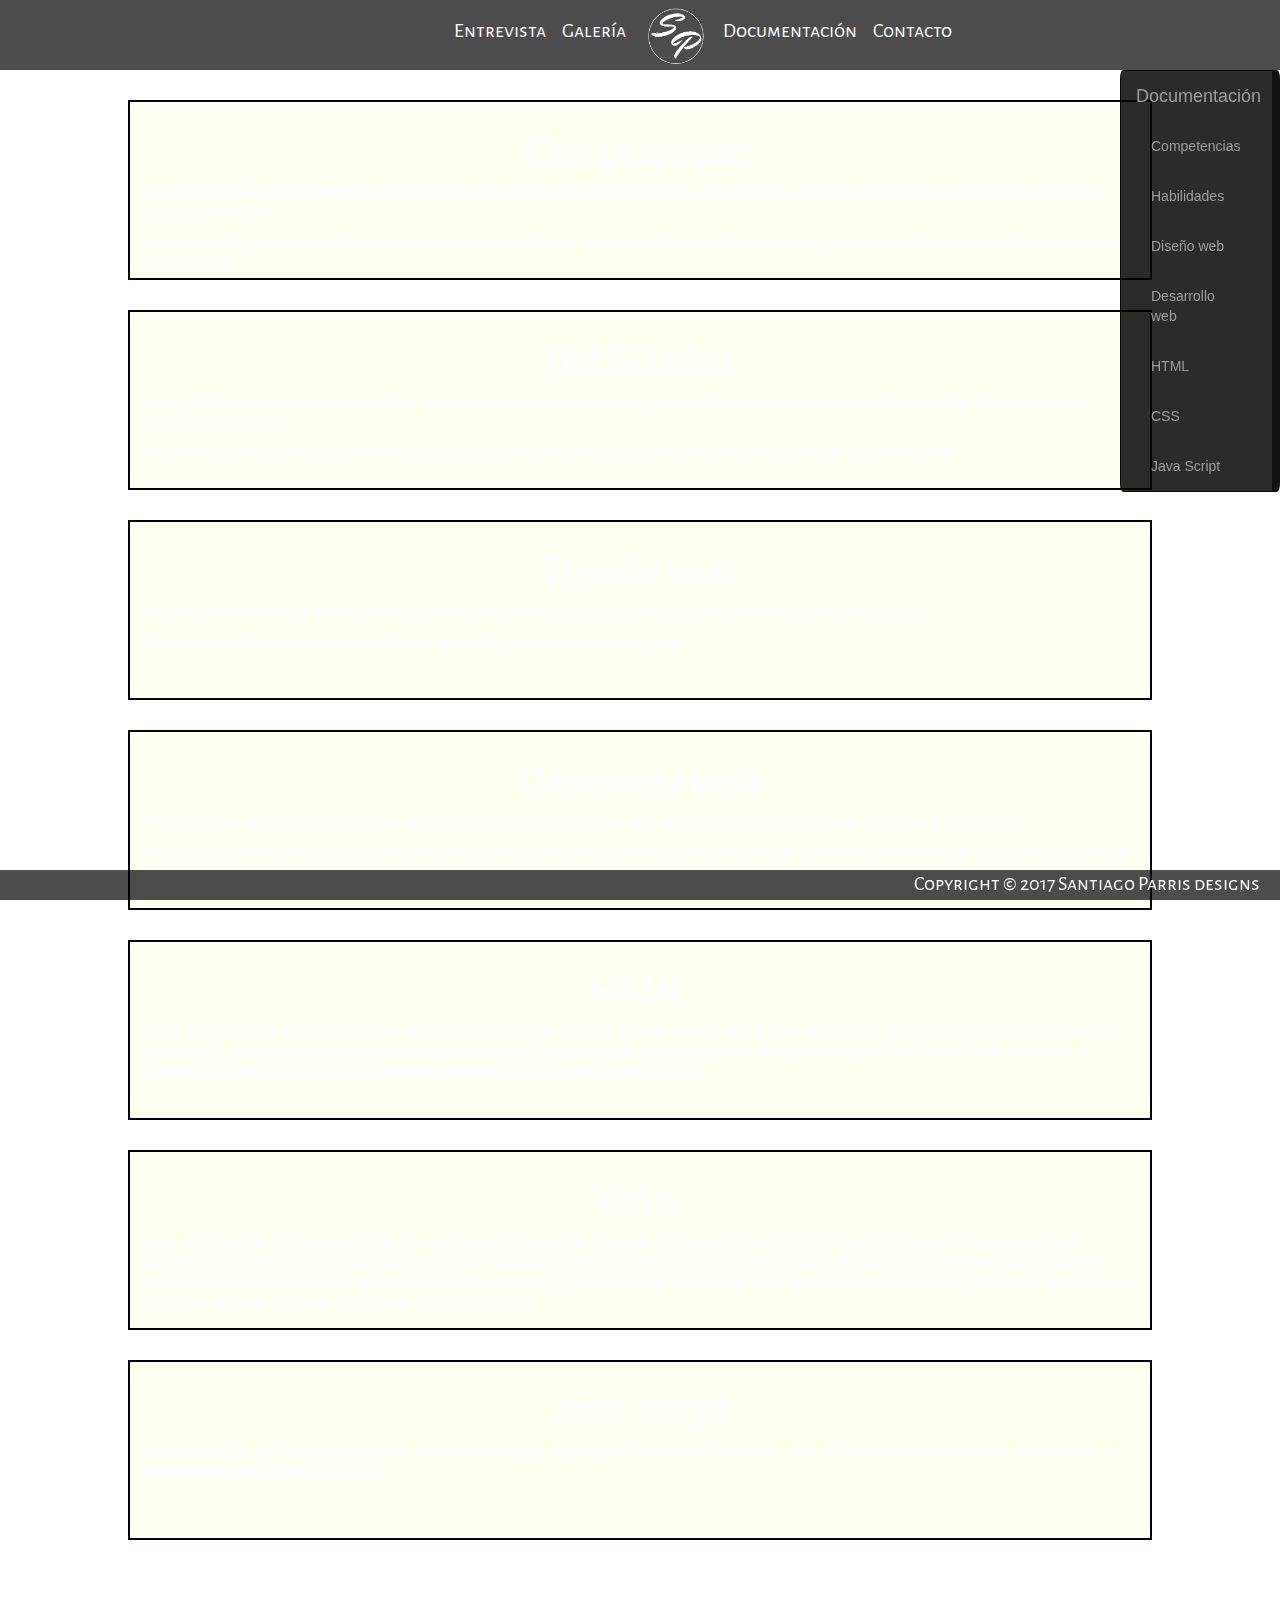
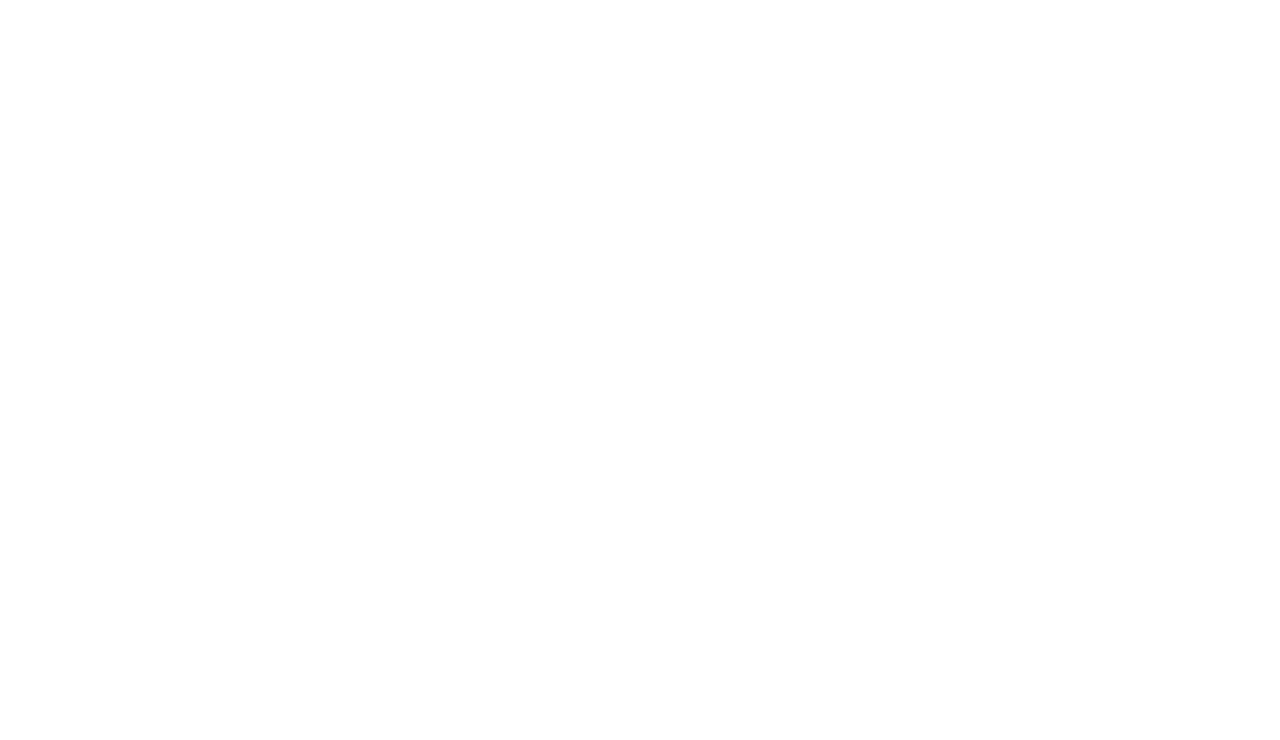
<file: Document.html>
<!DOCTYPE html>
<html>
  <head>
    <meta charset="utf-8">
    <title>Documentación</title>
    <link rel="stylesheet" href="https://maxcdn.bootstrapcdn.com/bootstrap/3.3.7/css/bootstrap.min.css">
    <link rel="stylesheet" href="estilos.css">
    <link rel="stylesheet" href="estilosscroll.css">

    <link href="https://fonts.googleapis.com/css?family=Alegreya+Sans+SC" rel="stylesheet">
  </head>
  <body  data-spy="scroll" data-target=".navbar" data-offset="50">
    <nav class="barra">
      <div class="costado">

        <a href="Entrevista.html">Entrevista</a>
        <a href="Galeria.html">Galería</a>
        <a id="noborder" href="index.html"><img src="SP.png" alt="Nombre"></a>
        <a href="Document.html">Documentación</a>
        <a href="Contacto.html">Contacto</a>

      </div>
    </nav>
    <body data-spy="scroll" data-target=".navbar" data-offset="50">

    <nav class="navbar navbar-inverse navbar-cheta">
      <div class="">
        <div class="navbar-header">
            <button type="button" class="navbar-toggle" data-toggle="collapse" data-target="#myNavbar">
              <span class="icon-bar"></span>
              <span class="icon-bar"></span>
              <span class="icon-bar"></span>
          </button>
          <a class="navbar-brand" href="#">Documentación</a>
        </div>
        <div>
          <div class="collapse navbar-collapse" id="myNavbar">
            <ul class="nav navbar-nav">
              <li><a class="blok" href="#section2">Competencias</a></li>
              <li><a href="#section3">Habilidades</a></li>
              <li><a href="#section4">Diseño web</a></li>
              <li><a href="#section5">Desarrollo web</a></li>
              <li><a href="#section6">HTML</a></li>
              <li><a href="#section7">CSS</a></li>
              <li><a href="#section8">Java Script</a></li>
                </ul>
              </li>
            </ul>
          </div>
        </div>
      </div>
    </nav>

    </div>
    <div id="section2" class="container-fluid">
      <h1>Competencias</h1>
      <p>Las competencias son características personales que nos definen, las cuáles obtenemos con el tiempo a través de experiencias y de probar las mismas en situaciones prácticas. </p>
      <p>Si estámos trabajando en un sitio web y se nos presenta un problema, al solucionarlo  demostramos ser competentes en el área de desarrollo web y resolución de problemas. </p>
    </div>
    <div id="section3" class="container-fluid">
      <h1>Habilidades</h1>
      <p>Las habilidades también son características, pero en este caso son innatas, no debemos haber tenído experiencia práctica con estas. Simplemente nos definen como persona.</p>
      <p>Podemos nacer teniendo facilidad con el trabajo/actividades manuales, podríamos decirlo de forma formal como "destreza manual".</p>
    </div>
    <div id="section4" class="container-fluid">
      <h1>Diseño web</h1>
      <p>El diseñador web es aquel que dibuja la página y realiza todo lo visible/gráfico, un diseñador web no necesita saber programar.</p>
      <p>El diseñador utilizará programas como photoshop, illustrator u otros de edición gráfica.</p>
    </div>
    <div id="section5" class="container-fluid">
      <h1>Desarrollo web</h1>
      <p>El desarrollador web es aquel que realiza la parte lógica y estructural del sitio web, necesita obligatoriamente saber programar y utilizar HTML.</p>
      <p>El desarrollador no necesita programas específicos para trabajar, podrá utilizar cualquier editor de textos, por conveniencia se utilizan editores adaptados para programación.</p>
    </div>

    <div id="section6" class="container-fluid">
      <h1>HTML</h1>
      <p>HTML es un lenguaje de marcado el cual sirve para estructurar un sitio web. El texto en él se crea a partir de etiquetas, también llamadas tags, que permiten interconectar diversos conceptos y formatos.Para la escritura de este lenguaje, se crean etiquetas que aparecen especificadas a través de corchetes. El marcado estructural es el que marca la finalidad del texto, aunque no define cómo se verá.</p>
    </div>


      <div id="section7" class="container-fluid">
        <h1>CSS</h1>
        <p>CSS, cascade style sheet es el lenguaje que da estilo a HTML, a través de css se llaman a clases o identificadores definidos en HTML y se les aplican propiedad con sus respectivos modificadores, ejemplo: "background-color" (color del fondo) se le puede aplicar el modificador "red" para hacerlo rojo.
        Los archivos tienen la extensión ".css" y son interpretados por el navegador en forma de cascada (de ahí el nombre), si se editan las propiedades de una clase o id dos o más veces se tomará la que se halla definido mas abajo.</p>
      </div>

      <div id="section8" class="container-fluid">
        <h1>Java Script</h1>
        <p>Con la extensión ".js" el lenguaje javascript es el primer lenguaje lógico que utilizaremos junto a HTML, sirve para dar dinamismo a nuestro sitio web y dar la posibilidad de interacción con el cliente.</p>
      </div>





<p id="space">

    <div class="footer">
      <p>Copyright © 2017 Santiago Parris designs</p>

    </div>
  </body>
  <script src="https://ajax.googleapis.com/ajax/libs/jquery/3.2.1/jquery.min.js"></script>
  <script src="https://maxcdn.bootstrapcdn.com/bootstrap/3.3.7/js/bootstrap.min.js"></script>
  <script src="script.js" charset="utf-8"></script>

</html>
</file>
<file: estilos.css>
body {
  background-image: url(https://i.ytimg.com/vi/R3NkO-GdLBo/maxresdefault.jpg);

}
.barra {
  background-color: rgba(0, 0, 0, 0.7);
  height: 70px;
  width: 100%;
}

.costado {
/*espacio*/
margin-left: 35%;
/*espacio*/
}

#msj{
width: 380px;;
height: 100px;
}

.imagenesgal img{
  width: 65px;
  height: 65px;
    margin:3px;
    margin-bottom: 50px;
}
#linkedin{
  opacity: 0.85;
  width: 73px;
  height: 73px;
}

#skype{
  opacity: 0.85;
}
.enviado{
  display: none;
}

.cuerpocont {
width: 900px;
text-align: center;
margin-left: 20%;
margin-top: 20px;
background-color: rgba(173,216,230, 0.6);
border: solid 6px rgba(255, 255, 255, 0.2);
border-radius: 5%;
}



.texto {
  margin-bottom: 20px;

}

.barra img {
  margin-top: 5px;
  width: 65px;

}
.navbar {
  border-radius: 0;
  position: fixed;
  right: 0;
  z-index: 1030;
}
.barra a {
 color: rgba(255, 255, 255, 1);
 width: 100%;
 font-family: 'Alegreya Sans SC', sans-serif;
 font-size: 20px;
 text-decoration: none;
 position: relative;
 padding: 6px;
}
#noborder {
  border: none;
  padding: 6px;
}
#noborder img:hover {
  border-style: solid;
  border-color: rgba(255, 255, 255, 0);
  border-width: 3px;
  border-radius: 70%;
}
.barra a:hover {
  border-style: solid;
  border-color: rgba(255, 255, 255, 0,8);
  border-width: 1px;
  padding: 5px;
}
.jumbotron {
  text-align: center;
  height: 330px;

}
.imagg {
  width: 180px;
  border-radius: 50%;
  position: absolute;
  left: 40px;
  top: 145px;
  border-color: black;
  border-width: 5px;
  margin-right: 800px;

}
#engflag {
  width: 65px;
  height: 40px;
  cursor:pointer;
}
#espflag {
  width: 65px;
  height: 40px;
  display: none;
  cursor:pointer;
}
#engflag:hover {
  margin: 1px;
  width: 63px;
  height: 38px;
}
#espflag:hover {
  margin:1px;
  width: 63px;
  height: 38px;
}
.elpdf
  {
      position: absolute;
      display: inline-block;
      top: 5px;
      background: rgba(240,240,240,1.0);
      border: 1px solid rgba(0,0,0,1.0);
      text-shadow: none;
      z-index:99;
  }

  .pdfmanto {
        display: none;
        position: absolute;
        width: 100%;
        top: 5px;
        float: left;
        z-index: 98;
        height: 100%;
        background-color: rgba(0,0,0,0.5);


      }
.lead {
  width: 70%;
  margin-left: 170px;
}
.Gal {
  background-color: rgba(0, 0, 0, 0.4);
  position: absolute;
  margin-left: 2.5%;
  margin-left: 2.5%;
  width: 95%;
  height: 120%;
}
.foto {
  margin-top: 10px;
  margin-left: 20px;
  margin-bottom: 24px;
  width: 250px;
}
.fotosmar {
  margin-left: 7%;
}
.foto:hover {
  border: 2px solid black;
}
.button {
    border: none;
    padding: 8px 16px;
    text-align: center;
    text-decoration: none;
    display: inline-block;
    font-size: 16px;
    margin: 4px 2px;
    -webkit-transition-duration: 0.8s;
    transition-duration: 0.8s;
    cursor: pointer;
    background-color: white;
    color: black;
    border: 2px solid #555555;
}
.button:hover {
    background-color: rgba(0, 0, 0, 0.7);
    border: 2px solid white;
    color: white;
}
.display-4 {
  font-size: 30px;
}
.segundo {
  display: none;
  text-align: center;
  text-decoration: none;
}
.segundob {
  display: none;
  text-align: center;
  text-decoration: none;
}
.segundoen {
  display: none;
  text-align: center;
  text-decoration: none;
}
.carru {
  width: 800px;
  height: 500px;
  margin-left: 20%;
}

#especial {
  width: 700px;
  height: 500px;
  margin-left: 20%;
  padding-left: 50px;
  padding-right: 50px;
}

.carousel-indicatorss {
  color: black;
}
.citas {
    background-color: rgba(0, 0, 0, 0.7);
  color: rgb(228,177,38);
  text-align: center;
  font-family: 'Dancing Script', cursive;
  width: 100%;
  height: 100%;
  position: absolute;

}
.citas h1 {
    font-size: 3vw;
    text-shadow: 0 0 3px #000000;
}
.citas p {
    padding-left: 200px;
    font-size: 32px;
    padding-bottom: 120px;
}
.footer {
  font-family: 'Alegreya Sans SC', sans-serif;
  font-size: 20px;
  text-decoration: none;
  float: right;
  position:fixed;
  bottom:0;
  background-color: rgba(0, 0, 0, 0.7);
  width: 100%;
  text-align: right;
  color: white;
  padding-right: 20px;
  font-size: 16;
  height: 30px;
}

.jumbotron {
  margin-top: 30px;
}

a.button.segundob {
  color: black;
}

#noche {
  color: white;
  cursor:pointer;
}

#dia {
  color: white;
  display: none;
  cursor:pointer;
}

.Rita {display: none;}
.Seba {display:none;}
.Santi {display: none;}
.Fabi {display: none;}

.pcon img{
  width: 350px;
  height: 240px;
  border: solid 2px black;
}

.cajacita img{
  width: 240px;
  height: 190px;
}

.pcon{
  height: 400px;
  width: 350px;
  text-align: center;
  color: white;
  margin: 30px;
  position:absolute;
  margin-top: 100px;
  cursor: pointer;
  margin-bottom: 0;
}



.cajacita{
  background-color: rgba(255, 255, 255, 0.1);
  color: white;
  display: none;
  height: 230px;
  font-family: 'Alegreya Sans SC', sans-serif;
  border: solid 2px black;
  width: 244px;
  margin: 30px;
  position:absolute;
  margin-top: 40px;
  text-align: center;
  font-size: 18px;
  cursor: pointer;
}

.cajacita p {
  padding-top: 4px;
}

.rita {
  margin-left: 10%;

}

.seba {
  margin-left: 30%;
}
.santi {
  margin-left: 50%;
}
.fabi {
  margin-left: 70%;
}
.Entrevistas {
  margin-left: 52%;
}
.EntrevistaLaboral {
  margin-left: 24%;
}
.pcon p{
  text-align: center;
  font-size: 6px;
  font-family: 'Spectral SC', serif;
  margin-bottom: 0;
  display: none;

}
.BotonesEnt div:hover {
  border: solid 2px white;
}


.cajafotos {
  width: 40%;
  margin-left: 30%;
  position: absolute;
}

.cajafotos img {
  margin-top: 40px;
  width: 100%;
  border: solid 2px black;
  opacity: 0.73;
  display: none;
}
.consejos {
  background-color: white;
  position: fixed;
  float: left;
  width: 15%;
  margin-left: 75%;
  border: solid 2px black;
  text-align: center;
  margin-top: 20px;
  display: none;
}
.consejos h1{
font-size: 20px;
}
.botones li {
  cursor: pointer;
  text-align: center;
  list-style-type: none;
}
.botones li:hover {
background-color: grey;
padding-right: 35px;
font-weight: bold;
}
</file>
<file: estilosscroll.css>
body {
    position: relative;
}



#space {
   display: block;
   margin: 800px 0;
}

.navbar {
  width: 160px;
  float: right;
  right: 0;
  background-color: rgba(0, 0, 0, 0.83);
  border-right: solid 8.5px rgba(0, 0, 0, 0.6);
  border-radius: 2%;
}
.nav li {
  width: 120px;
}
.container-fluid h1 {
text-align: center;}

.container-fluid {
  margin-top: 30px;
  padding-top:10px;
  height:180px;
  color: white;
  background-color: rgba(255, 255, 192, 0.2);
  width: 80%;
  border: solid 2px black;
}
</file>
